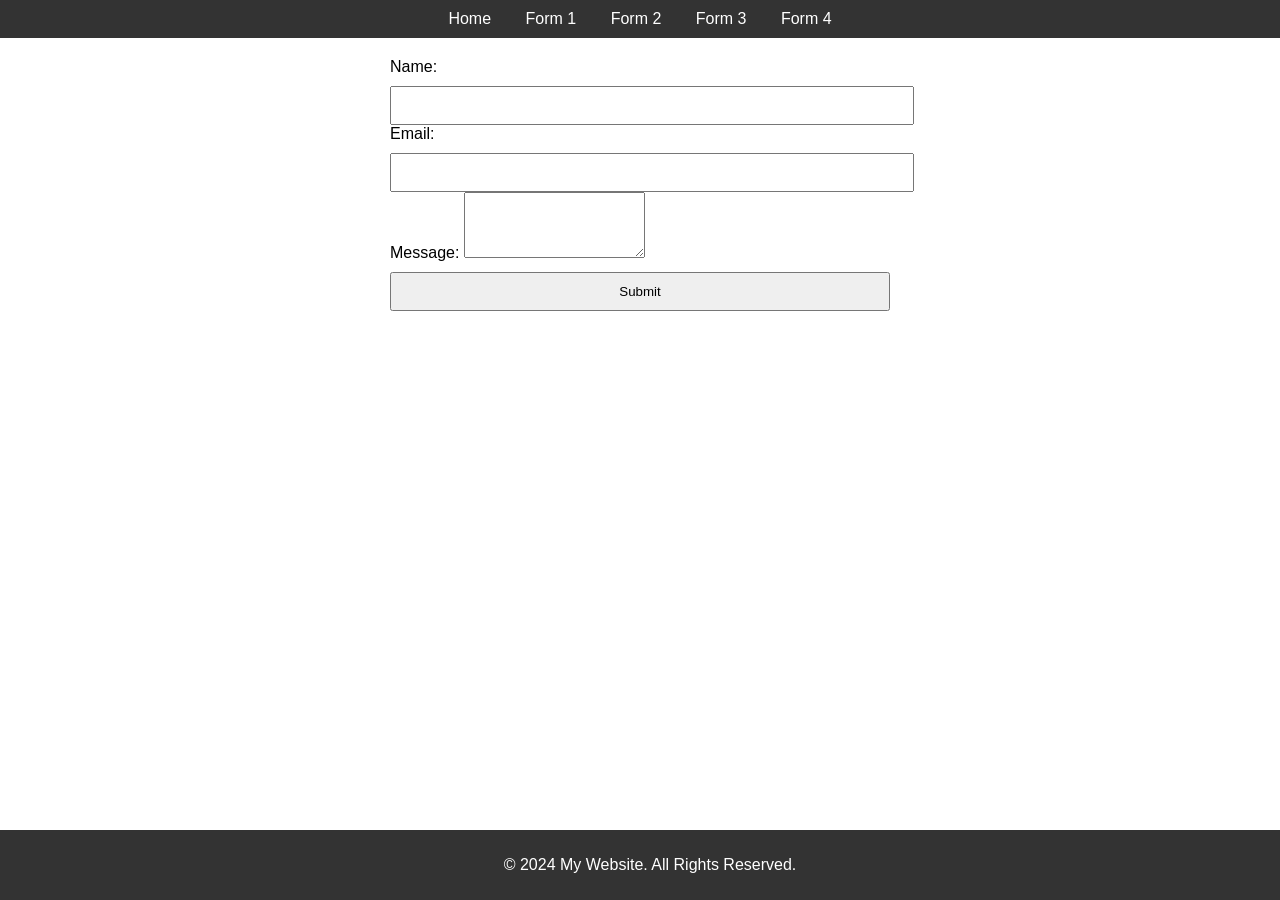
<file: form1.html>
<!DOCTYPE html>
<html lang="en">
<head>
  <meta charset="UTF-8">
  <meta name="viewport" content="width=device-width, initial-scale=1.0">
  <title>Simple HTML Page</title>
  <style>
    body {
      font-family: Arial, sans-serif;
      margin: 0;
      padding: 0;
    }
    /* Navigation styling */
    nav {
      background-color: #333;
      padding: 10px;
      text-align: center;
    }
    nav a {
      color: #fff;
      margin: 0 15px;
      text-decoration: none;
    }
    nav a:hover {
      color: #ddd;
    }
    /* Form styling */
    .form-section {
      padding: 20px;
      max-width: 500px;
      margin: auto;
    }
    .form-section input, .form-section button {
      width: 100%;
      padding: 10px;
      margin-top: 10px;
    }
    /* Footer styling */
    footer {
      background-color: #333;
      color: #fff;
      text-align: center;
      padding: 10px;
      position: absolute;
      bottom: 0;
      width: 100%;
    }
  </style>
</head>
<body>

  <!-- Navigation -->
  <nav>
    <a href="#home">Home</a>
    <a href="#form1">Form 1</a>
    <a href="#form2">Form 2</a>
    <a href="#form3">Form 3</a>
    <a href="#form4">Form 4</a>
  </nav>

  <!-- Form Section -->
  <section class="form-section">
    <form action="https://api.web3forms.com/submit" method="POST">
      <input type="hidden" name="access_key" value="df03ee92-46c8-4a97-a58f-97ca3a8c1040">
      <label for="name">Name:</label>
      <input type="text" id="name" name="name" required>

      <label for="email">Email:</label>
      <input type="email" id="email" name="email" required>

      <label for="message">Message:</label>
      <textarea id="message" name="message" rows="4" required></textarea>

      <button type="submit">Submit</button>
    </form>
  </section>

  <!-- Footer -->
  <footer>
    <p>&copy; 2024 My Website. All Rights Reserved.</p>
  </footer>

</body>
</html>
</file>
